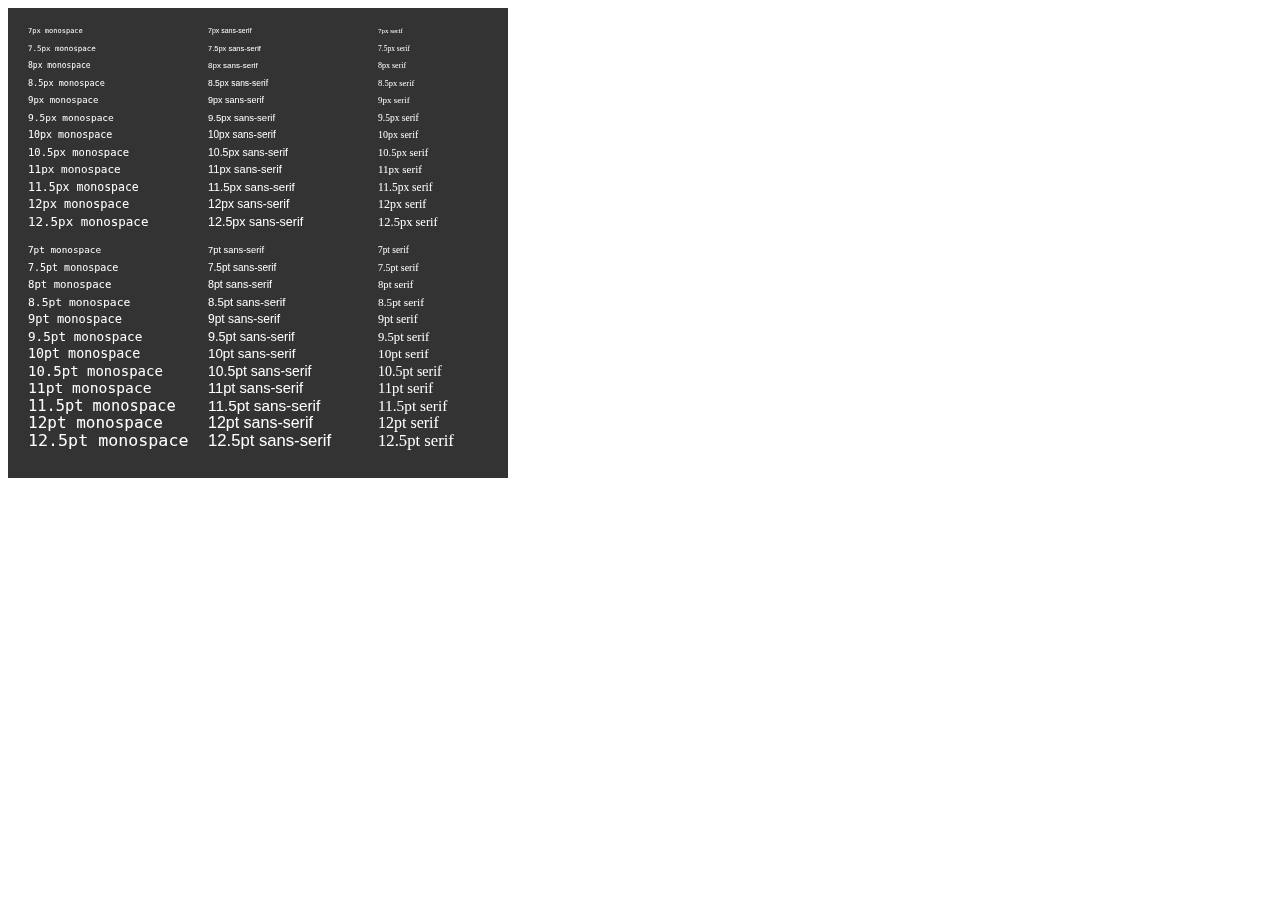
<file: random/canvas_rotated_textfill.html>
<!DOCTYPE html>
<html>
  <head>
    <title>Canvas Rotated textFill</title>
    <meta charset="utf-8">
  </head>
  <body>
    <canvas id="test" width="500" height="500"></canvas>
    <script type="text/javascript">
      var canvas = document.getElementById('test');
      var ctx = canvas.getContext('2d');
      ctx.fillStyle = "rgba(0, 0, 0, 0.8)";
      ctx.fillRect(0, 0, 700, 470);
      
      ctx.fillStyle = "white";
      
      for (var i = 7; i < 13; i += 0.5) {
        var fontSpec = "" + i + "px monospace";
        ctx.font = fontSpec;
        ctx.fillText(fontSpec, 20, i * 35 - 220);
      }
      
      for (var i = 7; i < 13; i += 0.5) {
        var fontSpec = "" + i + "px sans-serif";
        ctx.font = fontSpec;
        ctx.fillText(fontSpec, 200, i * 35 - 220);
      }
      
      for (var i = 7; i < 13; i += 0.5) {
        var fontSpec = "" + i + "px serif";
        ctx.font = fontSpec;
        ctx.fillText(fontSpec, 370, i * 35 - 220);
      }
      
      for (var i = 7; i < 13; i += 0.5) {
        var fontSpec = "" + i + "pt monospace";
        ctx.font = fontSpec;
        ctx.fillText(fontSpec, 20, i * 35);
      }
      
      for (var i = 7; i < 13; i += 0.5) {
        var fontSpec = "" + i + "pt sans-serif";
        ctx.font = fontSpec;
        ctx.fillText(fontSpec, 200, i * 35);
      }
      
      for (var i = 7; i < 13; i += 0.5) {
        var fontSpec = "" + i + "pt serif";
        ctx.font = fontSpec;
        ctx.fillText(fontSpec, 370, i * 35);
      }
    </script>
  </body>
</html>
</file>
